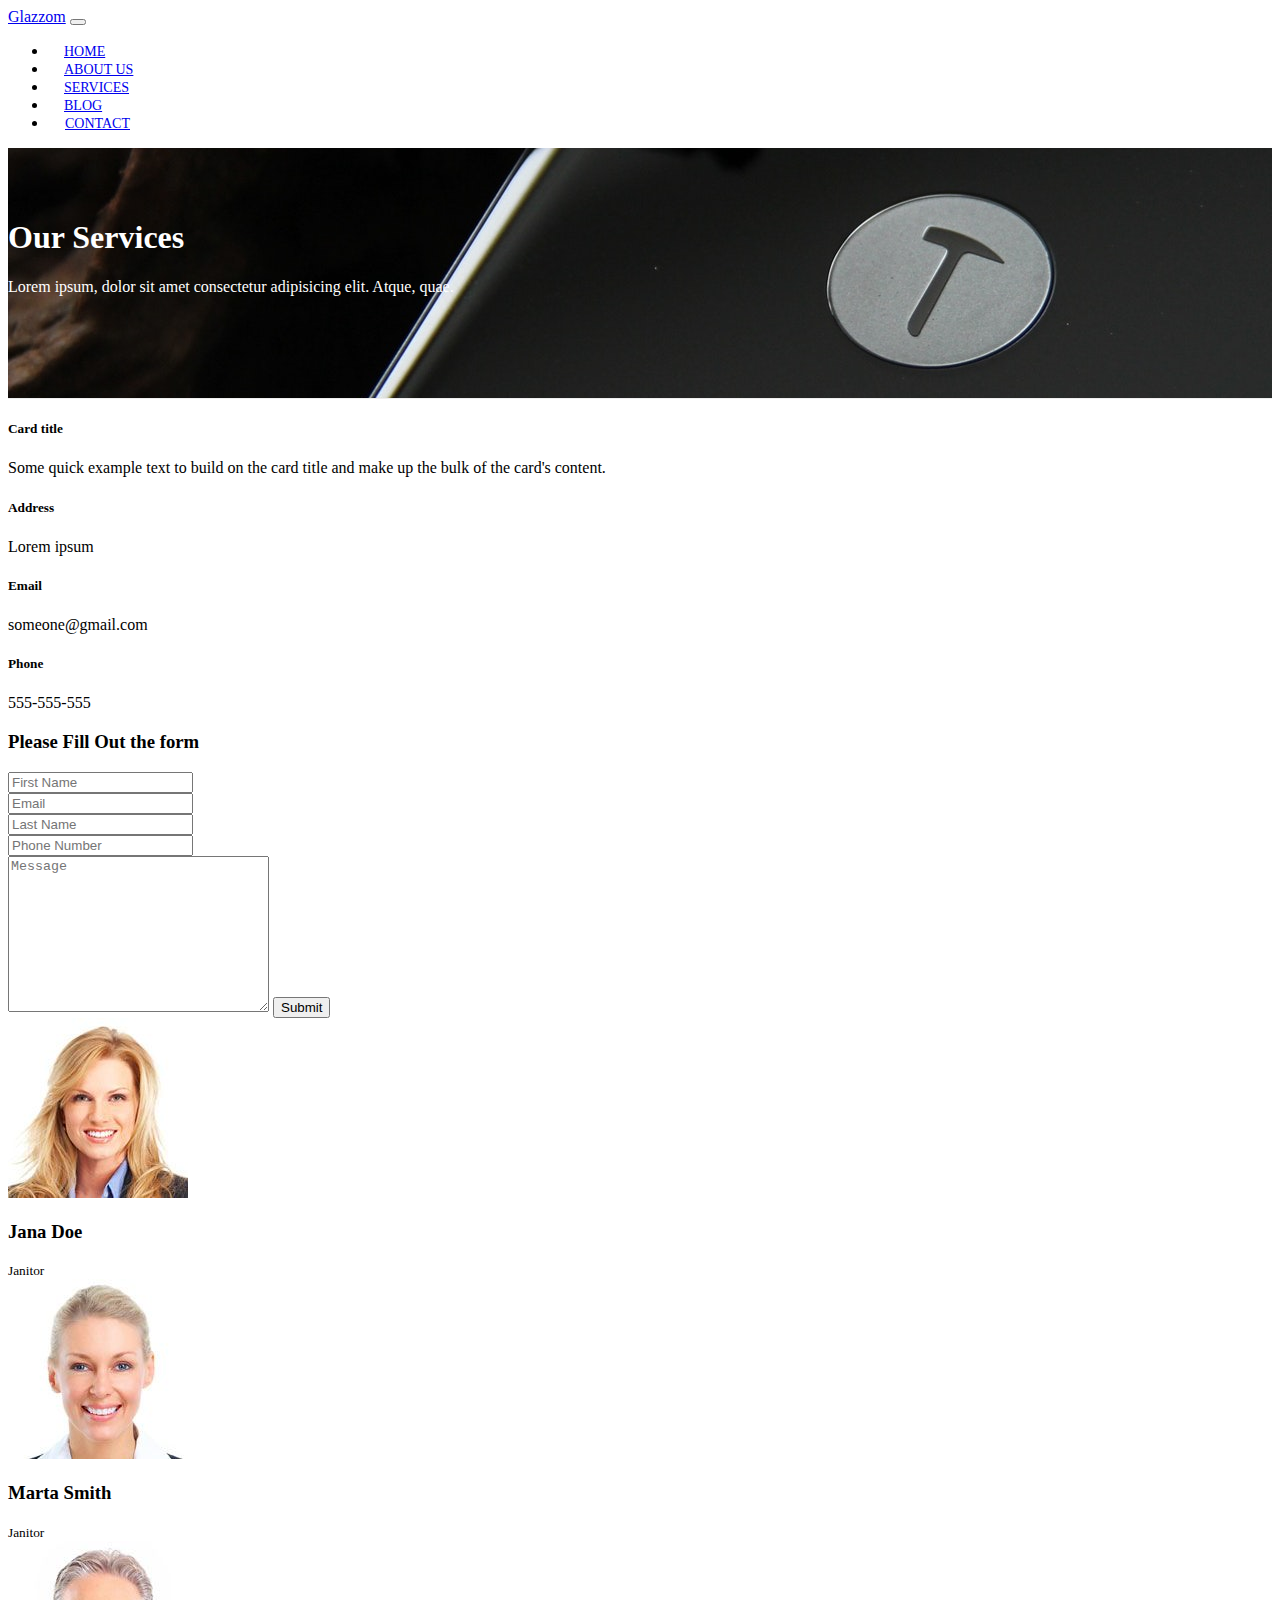
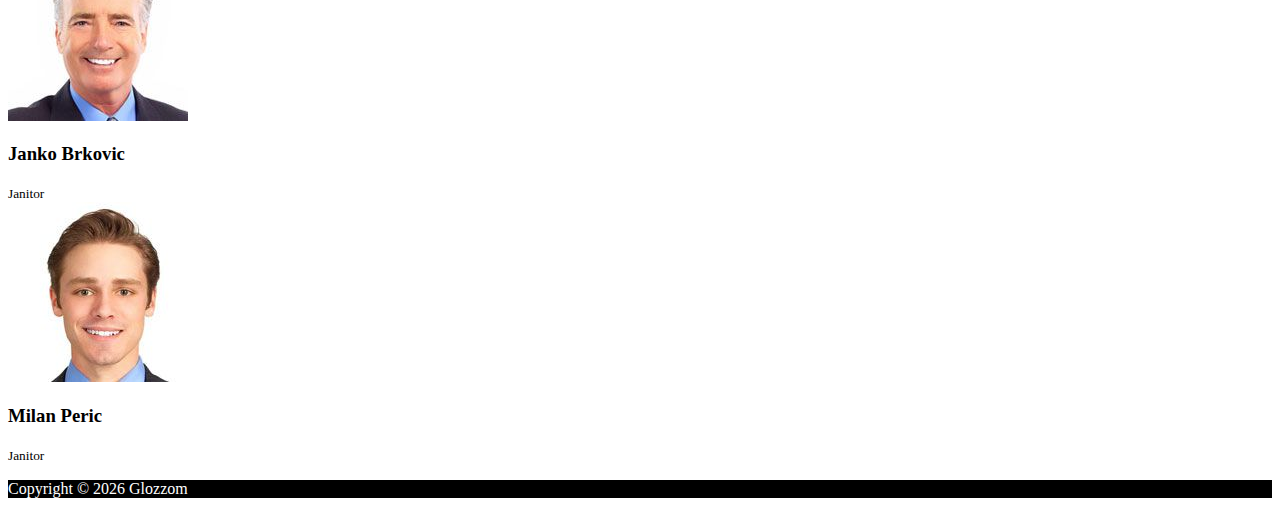
<file: contact.html>
<!DOCTYPE html>
<html lang="en">

<head>
    <meta charset="UTF-8">
    <meta name="viewport" content="width=device-width, initial-scale=1.0">
    <meta http-equiv="X-UA-Compatible" content="ie=edge">
    <link rel="stylesheet" href="https://use.fontawesome.com/releases/v5.0.13/css/all.css"
        integrity="sha384-DNOHZ68U8hZfKXOrtjWvjxusGo9WQnrNx2sqG0tfsghAvtVlRW3tvkXWZh58N9jp" crossorigin="anonymous">
    <link rel="stylesheet" href="https://stackpath.bootstrapcdn.com/bootstrap/4.1.1/css/bootstrap.min.css"
        integrity="sha384-WskhaSGFgHYWDcbwN70/dfYBj47jz9qbsMId/iRN3ewGhXQFZCSftd1LZCfmhktB" crossorigin="anonymous">


    <link rel="stylesheet" href="css/style.css">
    <title>Bootstrap Theme</title>
</head>

<body>
    <nav class="navbar navbar-expand-sm navbar-dark bg-dark">
        <div class="container">
            <a href="index.html" class="navbar-brand">Glazzom</a>
            <button class="navbar-toggler" data-toggle="collapse" data-target="#navbarCollapse">
                <span class="navbar-toggler-icon"></span>
            </button>
            <div class="collapse navbar-collapse" id="navbarCollapse">
                <ul class="navbar-nav ml-auto">
                    <li class="nav-item ">
                        <a href="index.html" class="nav-link">Home</a>
                    </li>
                    <li class="nav-item  ">
                        <a href="about.html" class="nav-link">About Us</a>
                    </li>
                    <li class="nav-item  ">
                        <a href="services.html" class="nav-link">Services</a>
                    </li>
                    <li class="nav-item ">
                        <a href="blog.html" class="nav-link">Blog</a>
                    </li>
                    <li class="nav-item active ">
                        <a href="contact.html" class="nav-link">Contact</a>

                </ul>
            </div>
        </div>
    </nav>

    <!-- PAGE HEADER -->
    <header id="page-header">
        <div class="container">
            <div class="row">
                <div class="col-md-6 m-auto text-center">
                    <h1>Our Services</h1>
                    <p>Lorem ipsum, dolor sit amet consectetur adipisicing elit. Atque, quae.</p>
                </div>
            </div>
        </div>

    </header>

    <!-- FORM AND OTHER STUFF -->
    <section class="nesto">
        <div class="container">
            <div class="row">
                <div class="col-md-4">
                    <div class="card p-3 m-4">
                        <div class="card-body">
                            <h5 class="card-title">Card title</h5>
                            <p class="card-text">Some quick example text to build on the card title and make up the bulk
                                of the card's content.</p>

                            <h5 class="card-title">Address</h5>
                            <p class="card-text">Lorem ipsum</p>

                            <h5 class="card-title">Email</h5>
                            <p class="card-text">someone@gmail.com</p>

                            <h5 class="card-title">Phone</h5>
                            <p class="card-text">555-555-555</p>
                        </div>


                    </div>
                </div>
                <div class="col-md-8 ">
                    <h3 class="display-4 text-center">Please Fill Out the form</h3>
                    <div class="row">
                        <div class="col-md-6">
                            <div class="form-group">
                                <input type="text" class="form-control" placeholder="First Name">
                            </div>
                            <div class="form-group">
                                <input type="text" class="form-control" placeholder="Email">
                            </div>
                        </div>
                        <div class="col-md-6">
                            <div class="form-group">
                                <input type="text" class="form-control" placeholder="Last Name">
                            </div>
                            <div class="form-group">
                                <input type="text" class="form-control" placeholder="Phone Number">
                            </div>
                        </div>
                    </div>
                    <div class="row">
                        <div class="col">
                            <textarea name="" class="form-control mb-2" id="" cols="30" rows="10"
                                placeholder="Message"></textarea>
                            <button class="btn btn-block btn-outline-danger mb-2">Submit</button>
                        </div>
                    </div>


                </div>
            </div>
        </div>
    </section>


    <!-- GLAVE -->

    <section class="staff" class="py-5 text-white bg-dark text-center">
        <div class="container-fluid">


            <div class=" row bg-dark">

                <div class="col-md-3 text-center text-white my-3">
                    <img src="img/person1.jpg " class="img-fluid rounded-circle" alt="">
                    <br>
                    <h3 class="">Jana Doe</h3>
                    <small class=" ">Janitor</small>
                </div>
                <div class="col-md-3 text-center text-white my-3">
                    <img src="img/person2.jpg " class="img-fluid rounded-circle" alt="">
                    <br>
                    <h3 class="">Marta Smith</h3>
                    <small class=" ">Janitor</small>
                </div>
                <div class="col-md-3 text-center text-white my-3">
                    <img src="img/person3.jpg " class="img-fluid rounded-circle" alt="">
                    <br>
                    <h3 class="">Janko Brkovic</h3>
                    <small class=" ">Janitor</small>
                </div>
                <div class="col-md-3 text-center text-white my-3">
                    <img src="img/person4.jpg " class="img-fluid rounded-circle" alt="">
                    <br>
                    <h3 class="">Milan Peric</h3>
                    <small class=" ">Janitor</small>
                </div>
            </div>
        </div>
    </section>






    <!-- FOOTER -->

    <footer id="main-footer" class="text-center p-4">
        <div class="container">
            <div class="row">
                <div class="col">
                    <p>Copyright &copy; <span id="year"></span> Glozzom</p>

                </div>
            </div>

        </div>
    </footer>





    <script src="http://code.jquery.com/jquery-3.3.1.min.js"
        integrity="sha256-FgpCb/KJQlLNfOu91ta32o/NMZxltwRo8QtmkMRdAu8=" crossorigin="anonymous"></script>
    <script src="https://cdnjs.cloudflare.com/ajax/libs/popper.js/1.14.3/umd/popper.min.js"
        integrity="sha384-ZMP7rVo3mIykV+2+9J3UJ46jBk0WLaUAdn689aCwoqbBJiSnjAK/l8WvCWPIPm49"
        crossorigin="anonymous"></script>
    <script src="https://stackpath.bootstrapcdn.com/bootstrap/4.1.1/js/bootstrap.min.js"
        integrity="sha384-smHYKdLADwkXOn1EmN1qk/HfnUcbVRZyYmZ4qpPea6sjB/pTJ0euyQp0Mk8ck+5T"
        crossorigin="anonymous"></script>



    <script>
        // Get the current year for the copyright
        $('#year').text(new Date().getFullYear());


    </script>
</body>

</html>
</file>
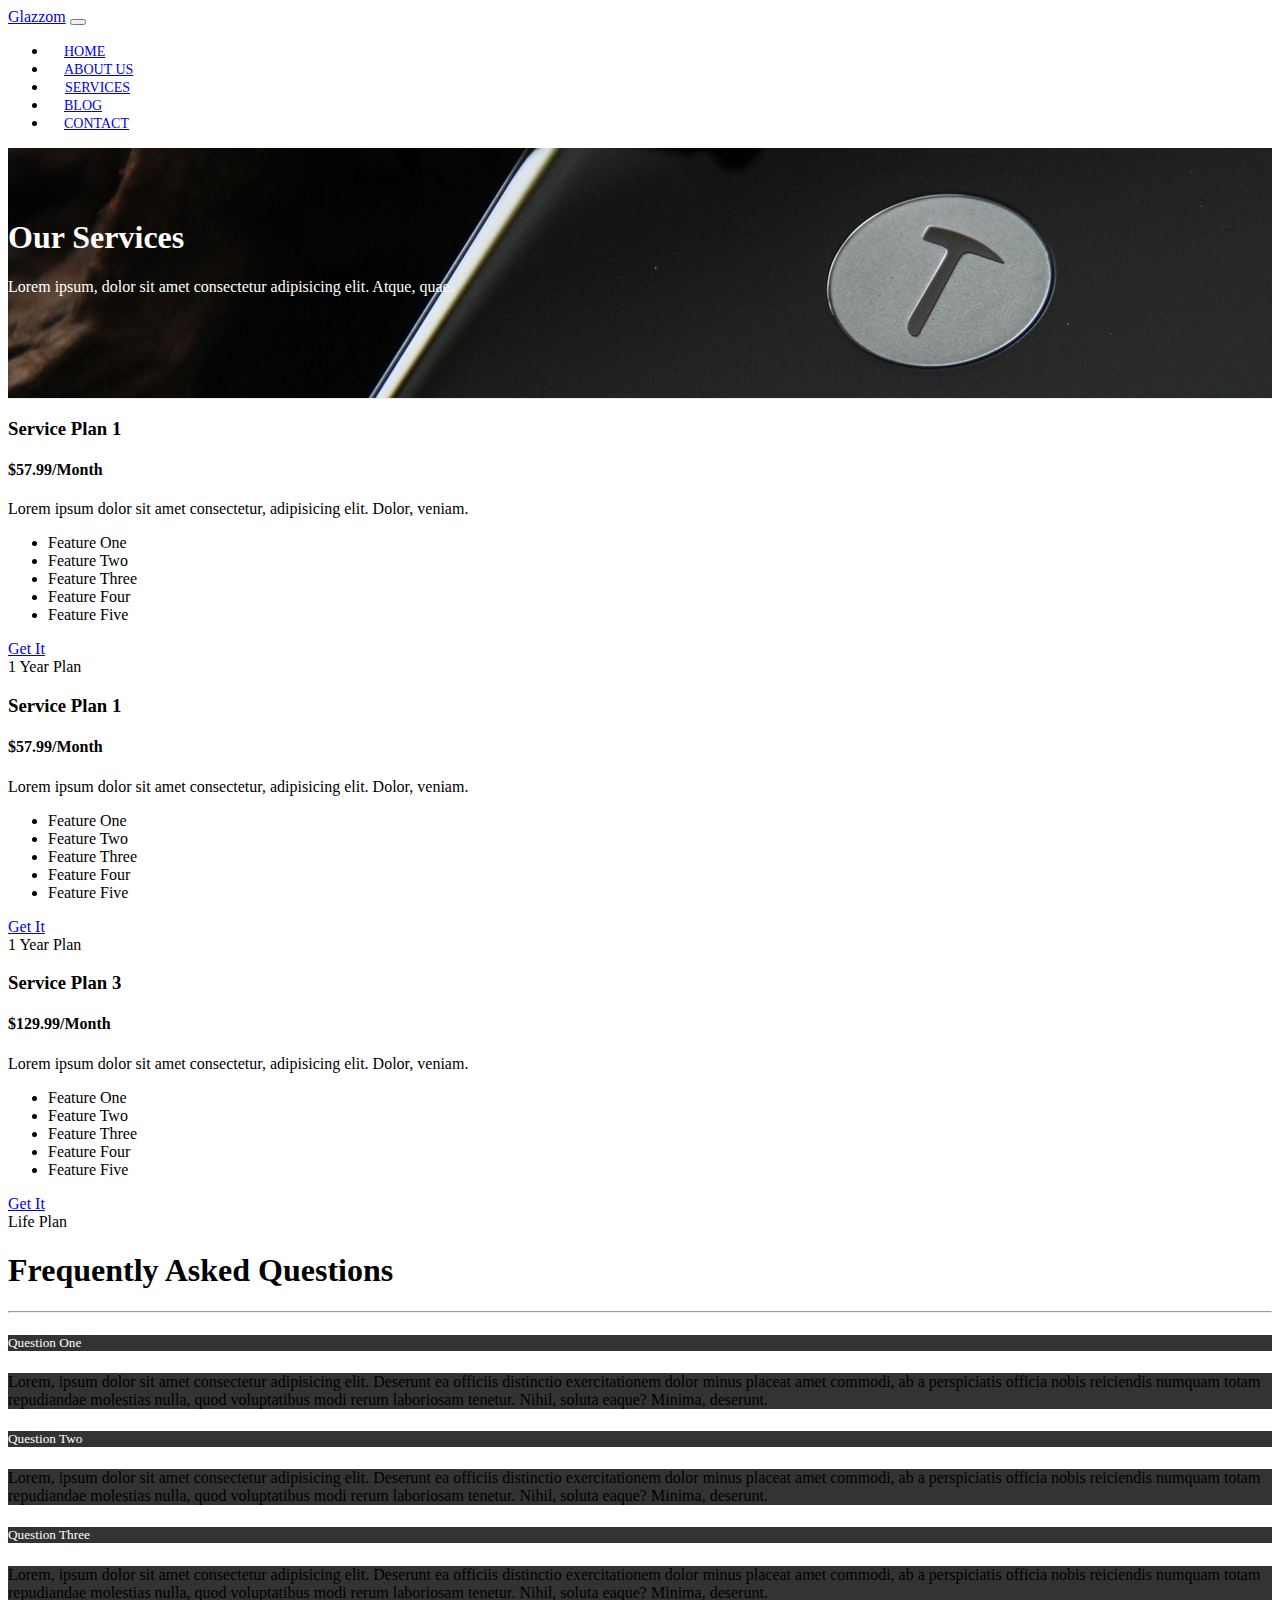
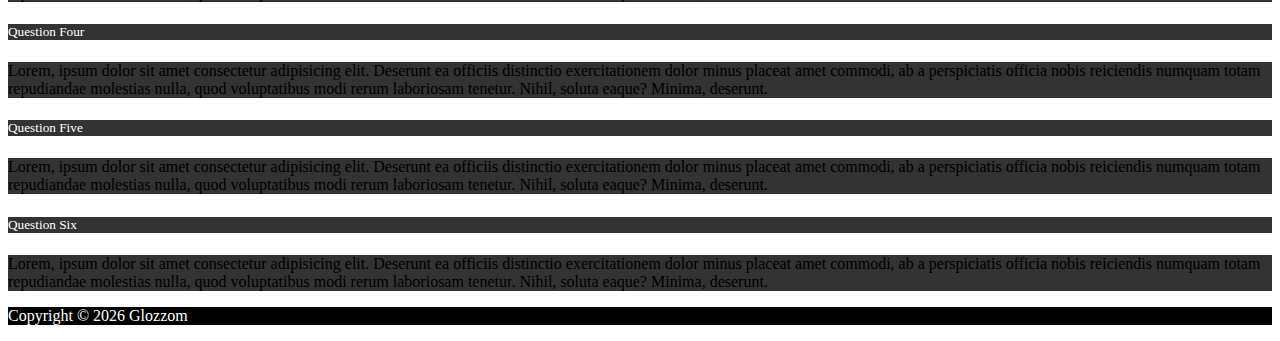
<file: services.html>
<!DOCTYPE html>
<html lang="en">

<head>
    <meta charset="UTF-8">
    <meta name="viewport" content="width=device-width, initial-scale=1.0">
    <meta http-equiv="X-UA-Compatible" content="ie=edge">
    <link rel="stylesheet" href="https://use.fontawesome.com/releases/v5.0.13/css/all.css"
        integrity="sha384-DNOHZ68U8hZfKXOrtjWvjxusGo9WQnrNx2sqG0tfsghAvtVlRW3tvkXWZh58N9jp" crossorigin="anonymous">
    <link rel="stylesheet" href="https://stackpath.bootstrapcdn.com/bootstrap/4.1.1/css/bootstrap.min.css"
        integrity="sha384-WskhaSGFgHYWDcbwN70/dfYBj47jz9qbsMId/iRN3ewGhXQFZCSftd1LZCfmhktB" crossorigin="anonymous">


    <link rel="stylesheet" href="css/style.css">
    <title>Bootstrap Theme</title>
</head>

<body>
    <nav class="navbar navbar-expand-sm navbar-dark bg-dark">
        <div class="container">
            <a href="index.html" class="navbar-brand">Glazzom</a>
            <button class="navbar-toggler" data-toggle="collapse" data-target="#navbarCollapse">
                <span class="navbar-toggler-icon"></span>
            </button>
            <div class="collapse navbar-collapse" id="navbarCollapse">
                <ul class="navbar-nav ml-auto">
                    <li class="nav-item ">
                        <a href="index.html" class="nav-link">Home</a>
                    </li>
                    <li class="nav-item  ">
                        <a href="about.html" class="nav-link">About Us</a>
                    </li>
                    <li class="nav-item active ">
                        <a href="services.html" class="nav-link">Services</a>
                    </li>
                    <li class="nav-item ">
                        <a href="blog.html" class="nav-link">Blog</a>
                    </li>
                    <li class="nav-item ">
                        <a href="contact.html" class="nav-link">Contact</a>

                </ul>
            </div>
        </div>
    </nav>

    <!-- PAGE HEADER -->
    <header id="page-header">
        <div class="container">
            <div class="row">
                <div class="col-md-6 m-auto text-center">
                    <h1>Our Services</h1>
                    <p>Lorem ipsum, dolor sit amet consectetur adipisicing elit. Atque, quae.</p>
                </div>
            </div>
        </div>

    </header>
    <!-- SERVICES SECTION -->
    <section id="services" class="text-center p-4">
        <div class="container">
            <div class="row">
                <div class="col-md-4">
                    <div class="card text-center">
                        <div class="card-header bg-dark text-white">
                            <h3>Service Plan 1</h3>
                        </div>
                        <div class="card-body">
                            <h4 class="card-title">$57.99/Month</h4>
                            <p class="card-text">Lorem ipsum dolor sit amet consectetur, adipisicing elit. Dolor,
                                veniam.</p>
                            <ul class="list-group">
                                <li class="list-group-item">
                                    <i class="fas fa-check"></i> Feature One
                                </li>
                                <li class="list-group-item">
                                    <i class="fas fa-check"></i> Feature Two
                                </li>
                                <li class="list-group-item">
                                    <i class="fas fa-check"></i> Feature Three
                                </li>
                                <li class="list-group-item">
                                    <i class="fas fa-check"></i> Feature Four
                                </li>
                                <li class="list-group-item">
                                    <i class="fas fa-check"></i> Feature Five
                                </li>
                            </ul>
                            <a href="#" class="btn btn-danger btn-block mt-2">Get It</a>
                        </div>
                        <div class="card-footer text-muted">
                            1 Year Plan
                        </div>
                    </div>
                </div>
                <div class="col-md-4">
                    <div class="card text-center">
                        <div class="card-header bg-dark text-white">
                            <h3>Service Plan 1</h3>
                        </div>
                        <div class="card-body">
                            <h4 class="card-title">$57.99/Month</h4>
                            <p class="card-text">Lorem ipsum dolor sit amet consectetur, adipisicing elit. Dolor,
                                veniam.</p>
                            <ul class="list-group">
                                <li class="list-group-item">
                                    <i class="fas fa-check"></i> Feature One
                                </li>
                                <li class="list-group-item">
                                    <i class="fas fa-check"></i> Feature Two
                                </li>
                                <li class="list-group-item">
                                    <i class="fas fa-check"></i> Feature Three
                                </li>
                                <li class="list-group-item">
                                    <i class="fas fa-check"></i> Feature Four
                                </li>
                                <li class="list-group-item">
                                    <i class="fas fa-check"></i> Feature Five
                                </li>
                            </ul>
                            <a href="#" class="btn btn-danger btn-block mt-2">Get It</a>
                        </div>
                        <div class="card-footer text-muted">
                            1 Year Plan
                        </div>
                    </div>
                </div>
                <div class="col-md-4">
                    <div class="card text-center">
                        <div class="card-header bg-dark text-white">
                            <h3>Service Plan 3</h3>
                        </div>
                        <div class="card-body">
                            <h4 class="card-title">$129.99/Month</h4>
                            <p class="card-text">Lorem ipsum dolor sit amet consectetur, adipisicing elit. Dolor,
                                veniam.</p>
                            <ul class="list-group">
                                <li class="list-group-item">
                                    <i class="fas fa-check"></i> Feature One
                                </li>
                                <li class="list-group-item">
                                    <i class="fas fa-check"></i> Feature Two
                                </li>
                                <li class="list-group-item">
                                    <i class="fas fa-check"></i> Feature Three
                                </li>
                                <li class="list-group-item">
                                    <i class="fas fa-check"></i> Feature Four
                                </li>
                                <li class="list-group-item">
                                    <i class="fas fa-check"></i> Feature Five
                                </li>
                            </ul>
                            <a href="#" class="btn btn-danger btn-block mt-2">Get It</a>
                        </div>
                        <div class="card-footer text-muted">
                            Life Plan
                        </div>
                    </div>
                </div>
            </div>
        </div>
    </section>

    <!-- FAQ  -->
    <section id="faq" class="p-5 bg-dark text-white">
        <div class="container">
            <h1 class="text-center">Frequently Asked Questions</h1>
            <hr>
            <div class="row">
                <div class="col-md-6">
                    <div id="accordion">
                        <div class="card">
                            <div class="card-header">
                                <h5 class="mb-0">
                                    <a href="#collapseOne" data-toggle="collapse" data-parent="accordion">
                                        Question One
                                    </a>
                                </h5>
                            </div>

                            <div id="collapseOne" class="collapse">
                                <div class="card-body">
                                    Lorem, ipsum dolor sit amet consectetur adipisicing elit. Deserunt ea officiis
                                    distinctio exercitationem dolor minus placeat
                                    amet commodi, ab a perspiciatis officia nobis reiciendis numquam totam repudiandae
                                    molestias nulla, quod
                                    voluptatibus modi rerum laboriosam tenetur. Nihil, soluta eaque? Minima, deserunt.
                                </div>
                            </div>
                        </div>

                        <div class="card">
                            <div class="card-header">
                                <h5 class="mb-0">
                                    <a href="#collapseTwo" data-toggle="collapse" data-parent="accordion">
                                        Question Two
                                    </a>
                                </h5>
                            </div>

                            <div id="collapseTwo" class="collapse">
                                <div class="card-body">
                                    Lorem, ipsum dolor sit amet consectetur adipisicing elit. Deserunt ea officiis
                                    distinctio exercitationem dolor minus placeat
                                    amet commodi, ab a perspiciatis officia nobis reiciendis numquam totam repudiandae
                                    molestias nulla, quod
                                    voluptatibus modi rerum laboriosam tenetur. Nihil, soluta eaque? Minima, deserunt.
                                </div>
                            </div>
                        </div>

                        <div class="card">
                            <div class="card-header">
                                <h5 class="mb-0">
                                    <a href="#collapseThree" data-toggle="collapse" data-parent="accordion">
                                        Question Three
                                    </a>
                                </h5>
                            </div>

                            <div id="collapseThree" class="collapse">
                                <div class="card-body">
                                    Lorem, ipsum dolor sit amet consectetur adipisicing elit. Deserunt ea officiis
                                    distinctio exercitationem dolor minus placeat
                                    amet commodi, ab a perspiciatis officia nobis reiciendis numquam totam repudiandae
                                    molestias nulla, quod
                                    voluptatibus modi rerum laboriosam tenetur. Nihil, soluta eaque? Minima, deserunt.
                                </div>
                            </div>
                        </div>
                    </div>
                </div>
                <div class="col-md-6">
                    <div id="accordion">
                        <div class="card">
                            <div class="card-header">
                                <h5 class="mb-0">
                                    <a href="#collapseFour" data-toggle="collapse" data-parent="accordion">
                                        Question Four
                                    </a>
                                </h5>
                            </div>

                            <div id="collapseFour" class="collapse">
                                <div class="card-body">
                                    Lorem, ipsum dolor sit amet consectetur adipisicing elit. Deserunt ea officiis
                                    distinctio exercitationem dolor minus placeat
                                    amet commodi, ab a perspiciatis officia nobis reiciendis numquam totam repudiandae
                                    molestias nulla, quod
                                    voluptatibus modi rerum laboriosam tenetur. Nihil, soluta eaque? Minima, deserunt.
                                </div>
                            </div>
                        </div>

                        <div class="card">
                            <div class="card-header">
                                <h5 class="mb-0">
                                    <a href="#collapseFive" data-toggle="collapse" data-parent="accordion">
                                        Question Five
                                    </a>
                                </h5>
                            </div>

                            <div id="collapseFive" class="collapse">
                                <div class="card-body">
                                    Lorem, ipsum dolor sit amet consectetur adipisicing elit. Deserunt ea officiis
                                    distinctio exercitationem dolor minus placeat
                                    amet commodi, ab a perspiciatis officia nobis reiciendis numquam totam repudiandae
                                    molestias nulla, quod
                                    voluptatibus modi rerum laboriosam tenetur. Nihil, soluta eaque? Minima, deserunt.
                                </div>
                            </div>
                        </div>

                        <div class="card">
                            <div class="card-header">
                                <h5 class="mb-0">
                                    <a href="#collapseSix" data-toggle="collapse" data-parent="accordion">
                                        Question Six
                                    </a>
                                </h5>
                            </div>

                            <div id="collapseSix" class="collapse">
                                <div class="card-body">
                                    Lorem, ipsum dolor sit amet consectetur adipisicing elit. Deserunt ea officiis
                                    distinctio exercitationem dolor minus placeat
                                    amet commodi, ab a perspiciatis officia nobis reiciendis numquam totam repudiandae
                                    molestias nulla, quod
                                    voluptatibus modi rerum laboriosam tenetur. Nihil, soluta eaque? Minima, deserunt.
                                </div>
                            </div>
                        </div>
                    </div>
                </div>
            </div>
        </div>
    </section>














    <!-- FOOTER -->

    <footer id="main-footer" class="text-center p-4">
        <div class="container">
            <div class="row">
                <div class="col">
                    <p>Copyright &copy; <span id="year"></span> Glozzom</p>

                </div>
            </div>

        </div>
    </footer>





    <script src="http://code.jquery.com/jquery-3.3.1.min.js"
        integrity="sha256-FgpCb/KJQlLNfOu91ta32o/NMZxltwRo8QtmkMRdAu8=" crossorigin="anonymous"></script>
    <script src="https://cdnjs.cloudflare.com/ajax/libs/popper.js/1.14.3/umd/popper.min.js"
        integrity="sha384-ZMP7rVo3mIykV+2+9J3UJ46jBk0WLaUAdn689aCwoqbBJiSnjAK/l8WvCWPIPm49"
        crossorigin="anonymous"></script>
    <script src="https://stackpath.bootstrapcdn.com/bootstrap/4.1.1/js/bootstrap.min.js"
        integrity="sha384-smHYKdLADwkXOn1EmN1qk/HfnUcbVRZyYmZ4qpPea6sjB/pTJ0euyQp0Mk8ck+5T"
        crossorigin="anonymous"></script>



    <script>
        // Get the current year for the copyright
        $('#year').text(new Date().getFullYear());


    </script>
</body>

</html>
</file>
<file: css/style.css>
.navbar .nav-link {
font-size: 14px;
text-transform: uppercase;
padding-left:1rem !important;
padding-right:1rem !important; 

}

.navbar .nav-item.active {
    border-left: 1px solid #fff;
}

.carousel-item {
    height: 450px;
}

.carousel-image-1 {
    background: url("../img/image1.jpg");
    background-size: cover; 
}

.carousel-image-2 {
    background: url("../img/image2.jpg");
    background-size: cover; 
}

.carousel-image-3 {
    background: url("../img/image3.jpg");
    background-size: cover; 
}



#home-heading {
    position: relative;
    
    min-height: 200px;
    background: url("../img/lights.jpg");
    background-attachment: fixed;
    background-repeat: repeat-x;
    background-position: cover;
    text-align:center;
    color:#fff;

}

.dark-overlay {
    position: absolute;
    top:0;
    left:0;
    width: 100%;
    height: 100%;
    background: rgba(0,0,0,0.7);

}

#video-play {
    position: relative;
    
    min-height: 200px;
    background: url("../img/media.jpg");
    background-attachment: fixed;
    background-repeat: repeat-x;
    background-position: cover;
    text-align:center;
    color:#fff;
}

#video-play a {
    color:#fff;
}


.img {
    position: relative;
    float: left;
    width:  100%;
    height: 300px;
    background-position: 50% 50%;
    background-repeat:   no-repeat;
    background-size:     cover;
}

#page-header {
    height:200px ;
    background: url("../img/image1.jpg");
    background-position: 0px -360px;
    background-attachment: fixed;
    color:white;
    border-bottom: 1px #eee solid;
    padding-top:50px;
}

.about-img {
    margin-top:-50px;
}


#faq .card {
    border: #444;
  }
  
  #faq a {
    color: #fff;
    text-decoration: none;
    font-weight: 300;
  }
  
  #faq .card-body,
  #faq .card-header {
    background: #333;
  }
  
  #main-footer {
    background: #000;
    color: #fff;
  }
</file>
